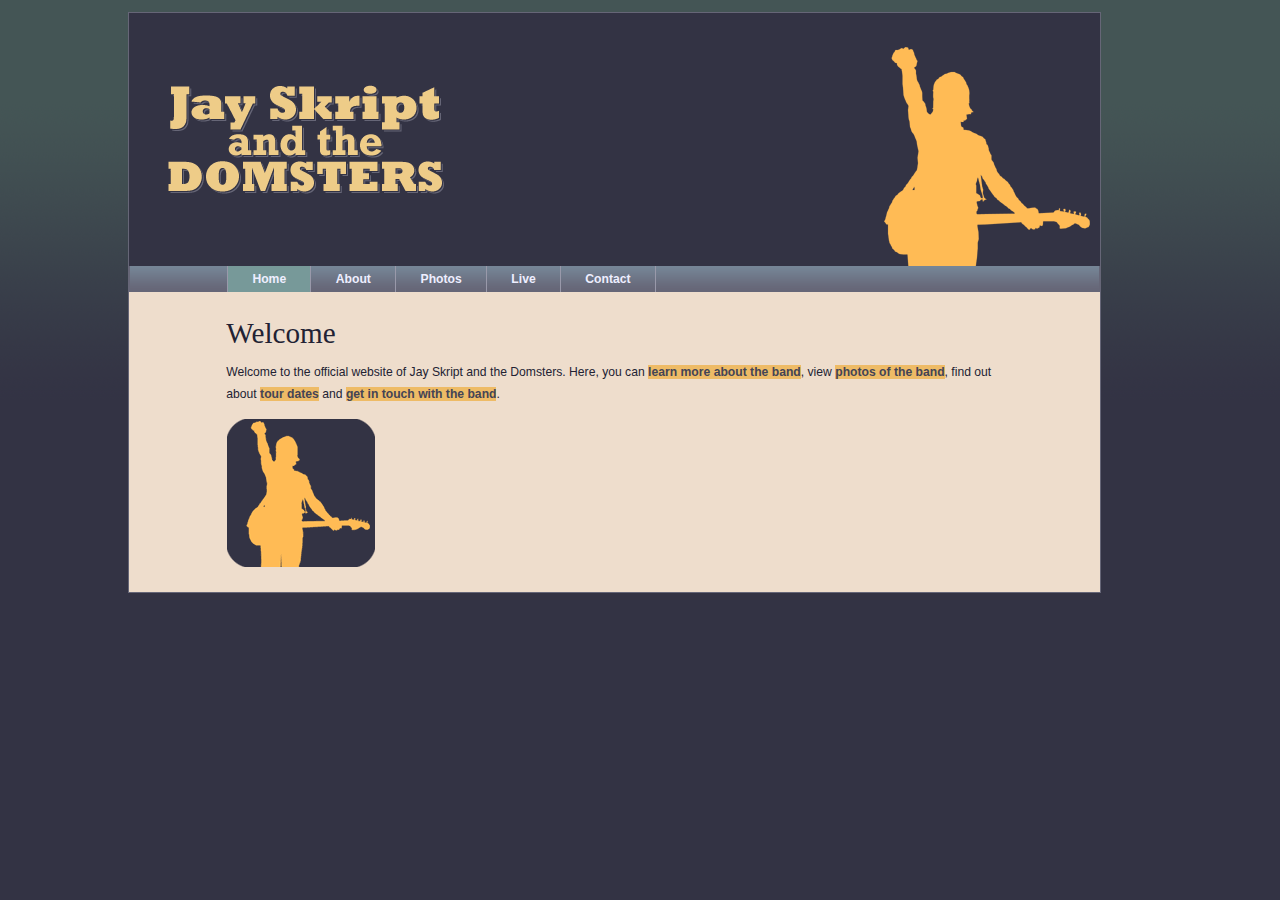
<file: index.html>
<!DOCTYPE html>
<html>
<head lang="en">
    <meta charset="UTF-8">
    <title></title>
    <link type="text/css" rel="stylesheet" href="styles/basic.css">
</head>
<body>
    <header>
        <img src="images/logo.gif" alt="Jay Skript and the Domsters" />
        <nav>
            <ul>
                <li><a href="index.html">Home</a></li>
                <li><a href="about.html">About</a></li>
                <li><a href="photos.html">Photos</a></li>
                <li><a href="live.html">Live</a></li>
                <li><a href="contact.html">Contact</a></li>
            </ul>
        </nav>
    </header>
    <article>
        <h1>Welcome</h1>
        <p id="intro">
            Welcome to the official website of Jay Skript and the Domsters.
            Here, you can <a href="about.html">learn more about the band</a>,
            view <a href="photos.html">photos of the band</a>,
            find out about <a href="live.html">tour dates</a>
            and <a href="contact.html">get in touch with the band</a>.</p>
    </article>

    <script src="scripts/global.js"></script>
</body>
</html>
</file>
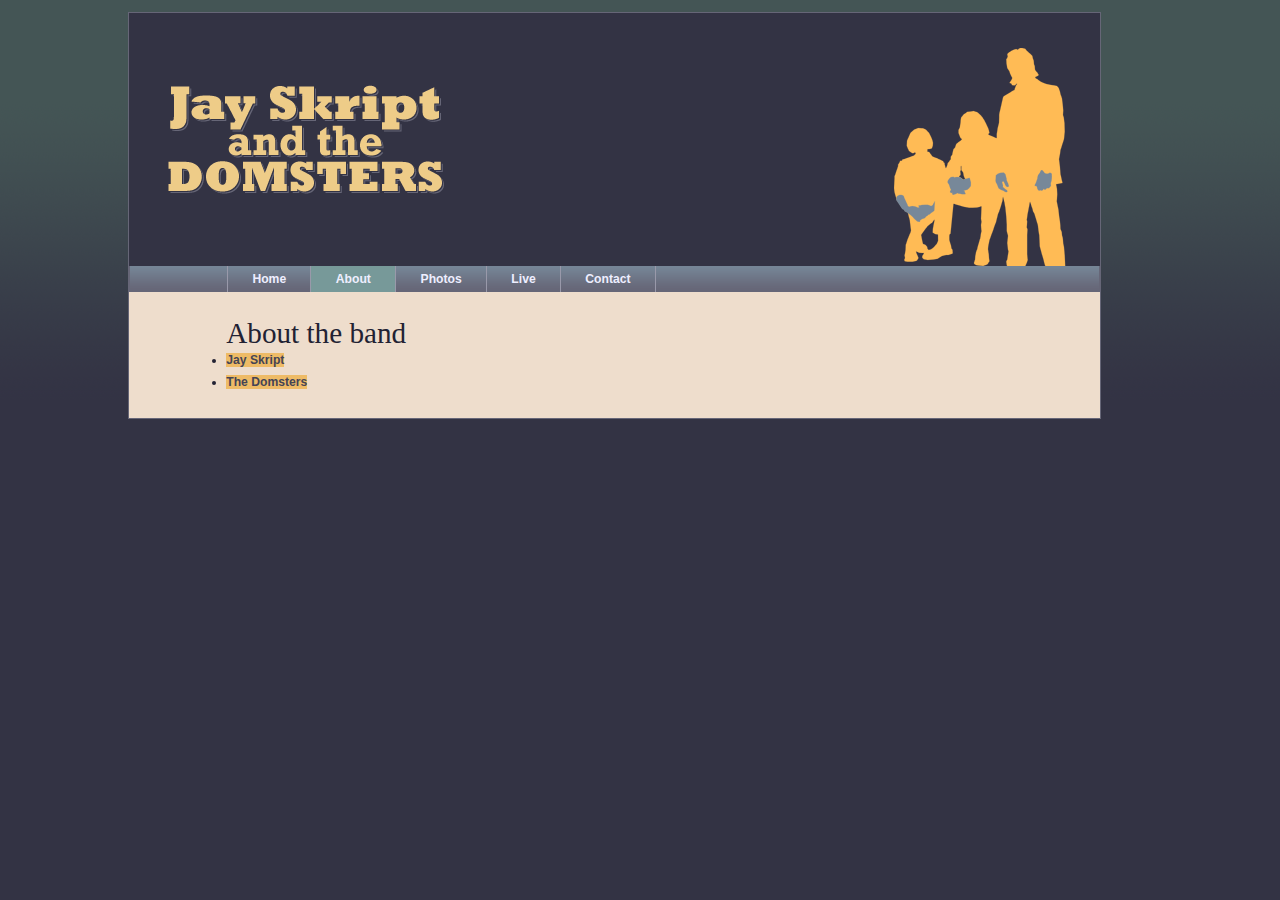
<file: about.html>
<!DOCTYPE html>
<html>
<head lang="en">
    <meta charset="UTF-8">
    <title></title>
    <link type="text/css" rel="stylesheet" href="styles/basic.css">
</head>
<body>
    <header>
        <img src="images/logo.gif" alt="Jay Skript and the Domsters" />
        <nav>
            <ul>
                <li><a href="index.html">Home</a></li>
                <li><a href="about.html">About</a></li>
                <li><a href="photos.html">Photos</a></li>
                <li><a href="live.html">Live</a></li>
                <li><a href="contact.html">Contact</a></li>
            </ul>
        </nav>
    </header>
    <article>
        <h1>About the band</h1>
        <nav>
            <ul>
                <li><a href="#jay">Jay Skript</a></li>
                <li><a href="#domsters">The Domsters</a></li>
            </ul>
        </nav>
        <section id="jay">
            <h2>Jay Skript</h2>
            <p>Jay Skript is going to rock your world!</p>
            <p>Together with his compatriots The Domsters,
                Jay is set for world domination. Just you wait and see.</p>
            <p>Jay Skript has been on the scene since the mid nineties.
                His talent hasn't always been recognized or fully appreciated.
                In the early days, he was often unfavorably compared to bigger,
                similarly-named artists. That's all in the past now.</p>
        </section>
        <section id="domsters">
            <h2>The Domsters</h2>
            <p>The Domsters have been around, in one form or another,
                for almost as long. It's only in the past few years that The Domsters
                have settled down to their current, stable line-up.
                Now they're a rock-solid bunch: methodical and dependable.</p>
        </section>
    </article>
    <script src="scripts/global.js"></script>
</body>
</html>
</file>
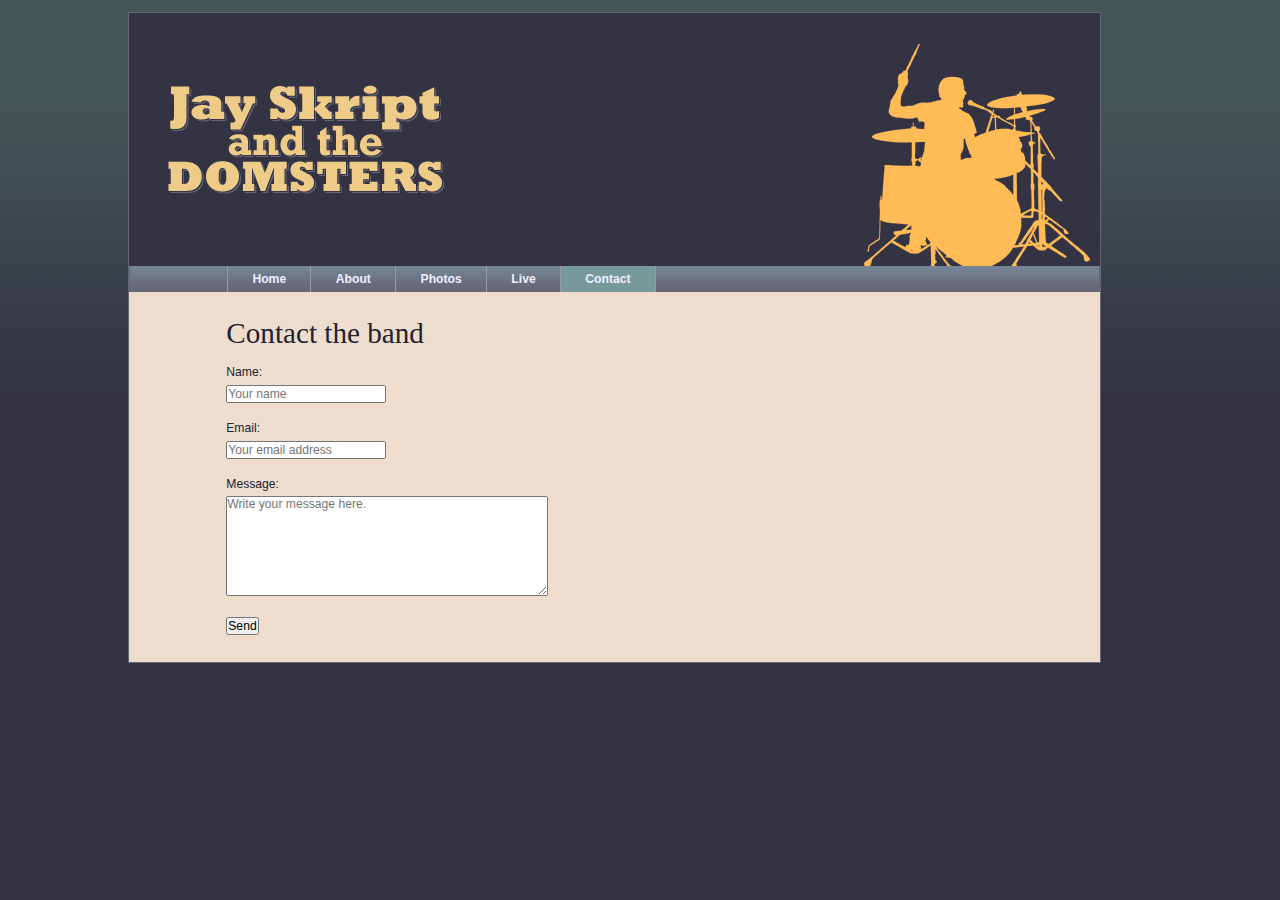
<file: contact.html>
<!DOCTYPE html>
<html>
<head lang="en">
    <meta charset="UTF-8">
    <title></title>
    <link type="text/css" href="styles/basic.css" rel="stylesheet">
</head>
<body>
    <header>
        <img src="images/logo.gif" alt="Jay Skript and the Domsters" />
        <nav>
            <ul>
                <li><a href="index.html">Home</a></li>
                <li><a href="about.html">About</a></li>
                <li><a href="photos.html">Photos</a></li>
                <li><a href="live.html">Live</a></li>
                <li><a href="contact.html">Contact</a></li>
            </ul>
        </nav>
    </header>
    <article>
        <h1>Contact the band</h1>
        <form method="post" action="submit.html">
            <fieldset>
                <p>
                    <label for="name">Name:</label>
                    <input type="text" id="name" name="name" placeholder="Your name" required="required" />
                </p>
                <p>
                    <label for="email">Email:</label>
                    <input type="email" id="email" name="email" placeholder="Your email address" required="required" />
                </p>
                <p>
                    <label for="message">Message:</label>
                    <textarea cols="45" rows="7" id="message" name="message" required="required" placeholder="Write your message here."></textarea>
                </p>
                <input type="submit" value="Send" />
            </fieldset>
        </form>
    </article>

    <script src="scripts/global.js"></script>
</body>
</html>
</file>
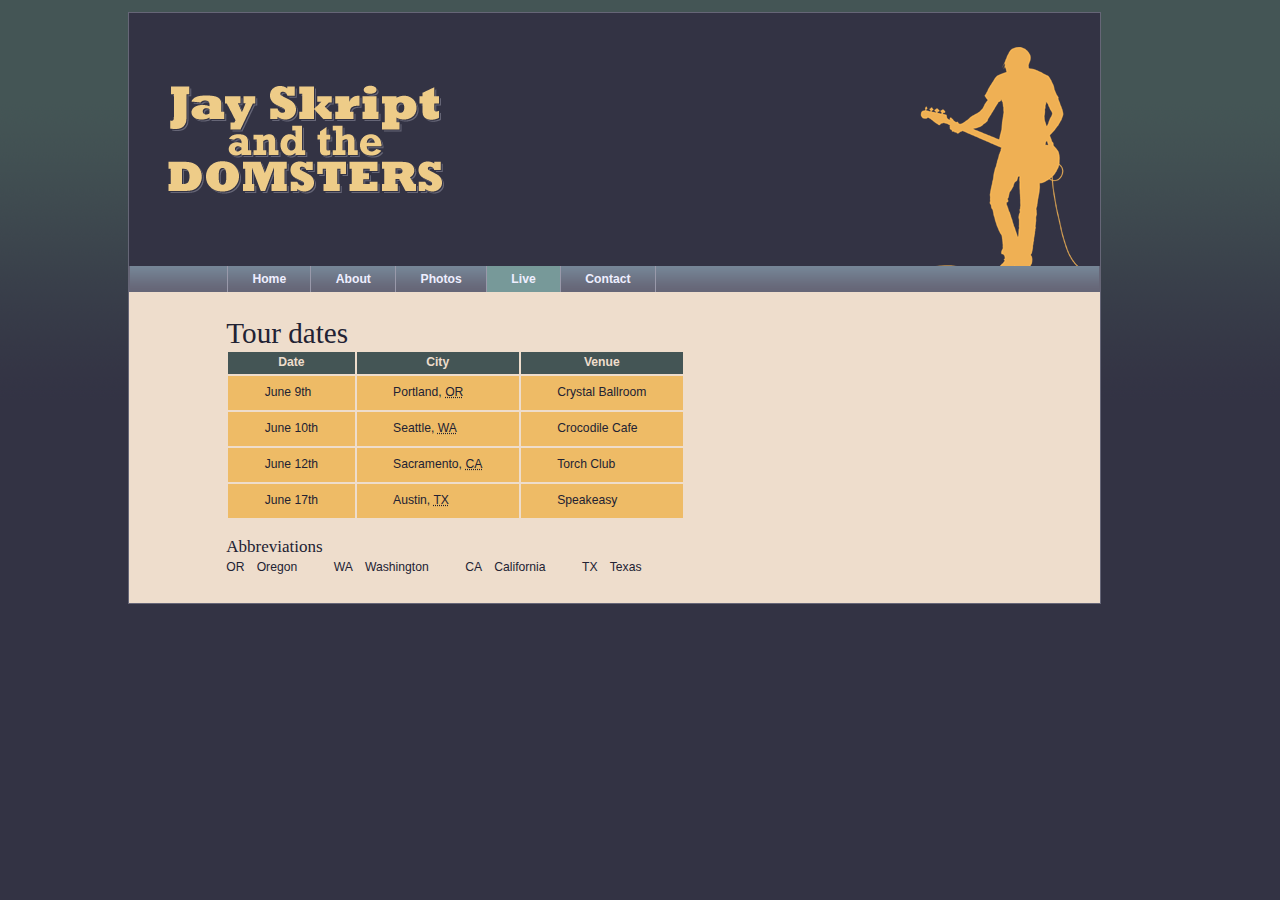
<file: live.html>
<!DOCTYPE html>
<html>
<head lang="en">
    <meta charset="UTF-8">
    <title></title>
    <link type="text/css" href="styles/basic.css" rel="stylesheet">
</head>
<body>
    <header>
        <img src="images/logo.gif" alt="Jay Skript and the Domsters" />
        <nav>
            <ul>
                <li><a href="index.html">Home</a></li>
                <li><a href="about.html">About</a></li>
                <li><a href="photos.html">Photos</a></li>
                <li><a href="live.html">Live</a></li>
                <li><a href="contact.html">Contact</a></li>
            </ul>
        </nav>
    </header>
    <article>
        <h1>Tour dates</h1>
        <table summary="when and where you can see the band">
            <thead>
            <tr>
                <th>Date</th>
                <th>City</th>
                <th>Venue</th>
            </tr>
            </thead>
            <tbody>
            <tr>
                <td>June 9th</td>
                <td>Portland, <abbr title="Oregon">OR</abbr></td>
                <td>Crystal Ballroom</td>
            </tr>
            <tr>
                <td>June 10th</td>
                <td>Seattle, <abbr title="Washington">WA</abbr></td>
                <td>Crocodile Cafe</td>
            </tr>
            <tr>
                <td>June 12th</td>
                <td>Sacramento, <abbr title="California">CA</abbr></td>
                <td>Torch Club</td>
            </tr>
            <tr>
                <td>June 17th</td>
                <td>Austin, <abbr title="Texas">TX</abbr></td>
                <td>Speakeasy</td>
            </tr>
            </tbody>
        </table>
    </article>

    <script src="scripts/global.js"></script>

</body>
</html>
</file>
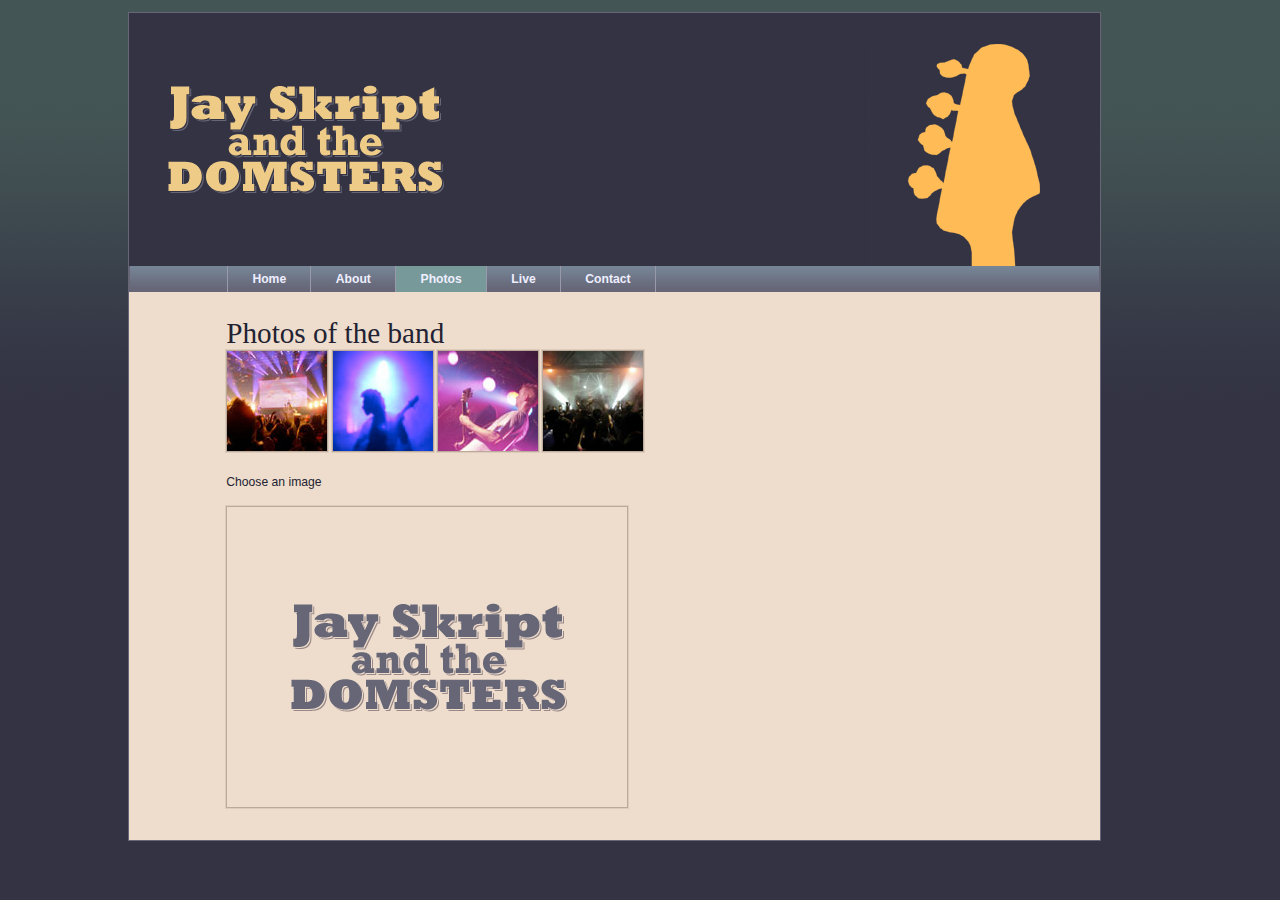
<file: photos.html>
<!DOCTYPE html>
<html>
<head lang="en">
    <meta charset="UTF-8">
    <title></title>
    <link type="text/css" href="styles/basic.css" rel="stylesheet">
</head>
<body>
    <header>
        <img src="images/logo.gif" alt="Jay Skript and the Domsters" />
        <nav>
            <ul>
                <li><a href="index.html">Home</a></li>
                <li><a href="about.html">About</a></li>
                <li><a href="photos.html">Photos</a></li>
                <li><a href="live.html">Live</a></li>
                <li><a href="contact.html">Contact</a></li>
            </ul>
        </nav>
    </header>
    <article>
        <h1>Photos of the band</h1>
        <ul id="imagegallery">
            <li>
                <a href="images/photos/concert.jpg" title="The crowd goes wild">
                    <img src="images/photos/thumbnail_concert.jpg" alt="the band in concert" />
                </a>
            </li>
            <li>
                <a href="images/photos/bassist.jpg" title="An atmospheric moment">
                    <img src="images/photos/thumbnail_bassist.jpg" alt="the bassist" />
                </a>
            </li>
            <li>
                <a href="images/photos/guitarist.jpg" title="Rocking out">
                    <img src="images/photos/thumbnail_guitarist.jpg" alt="the guitarist" />
                </a>
            </li>
            <li>
                <a href="images/photos/crowd.jpg" title="Encore! Encore!">
                    <img src="images/photos/thumbnail_crowd.jpg" alt="the audience" />
                </a>
            </li>
        </ul>
    </article>

    <script src="scripts/global.js"></script>
</body>
</html>
</file>
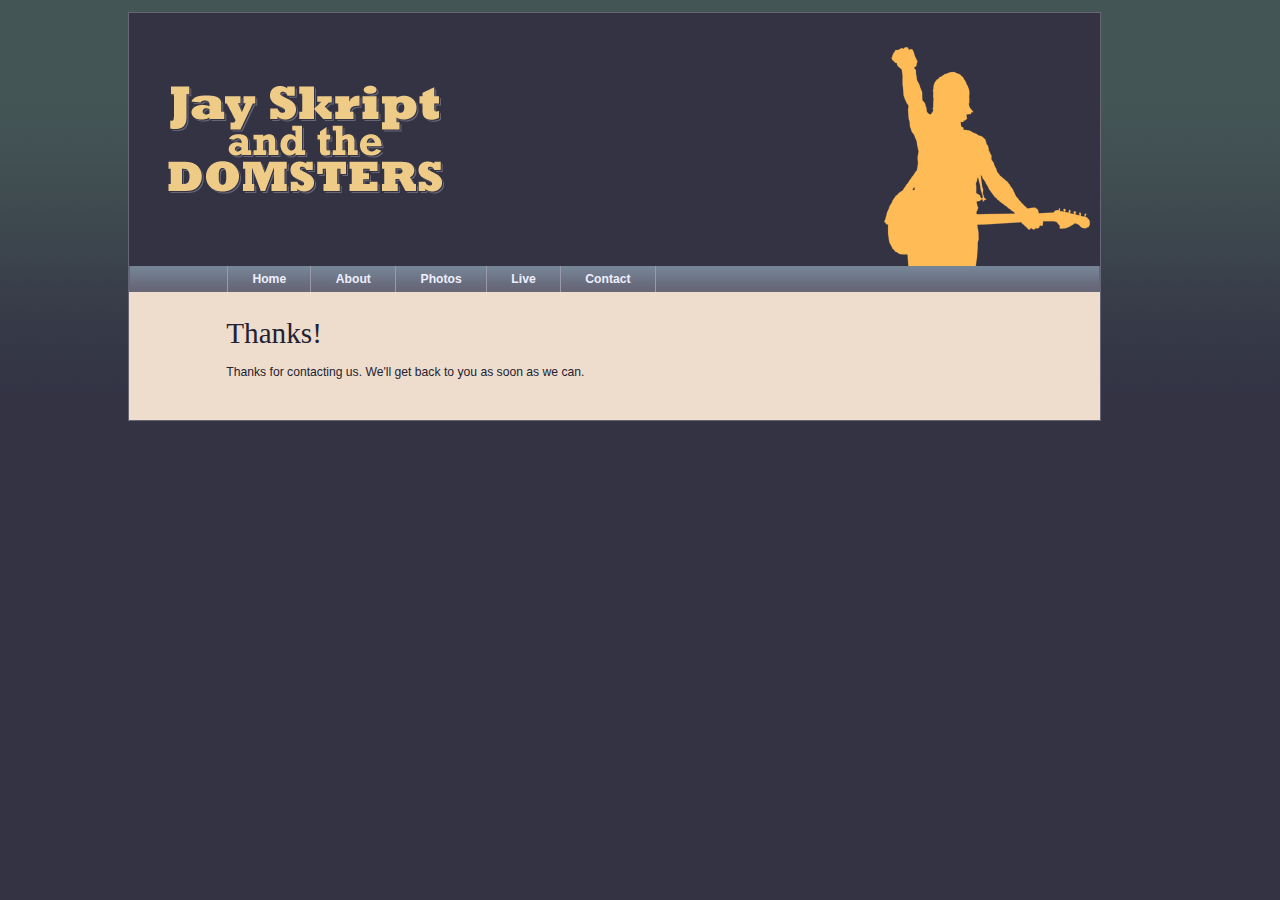
<file: submit.html>
<!DOCTYPE html>
<html>
<head lang="en">
    <meta charset="UTF-8">
    <title></title>
    <link rel="stylesheet" media="screen" href="styles/basic.css" />
</head>
<body>
    <header>
        <img src="images/logo.gif" alt="Jay Skript and the Domsters" />
        <nav>
            <ul>
                <li><a href="index.html">Home</a></li>
                <li><a href="about.html">About</a></li>
                <li><a href="photos.html">Photos</a></li>
                <li><a href="live.html">Live</a></li>
                <li><a href="contact.html">Contact</a></li>
            </ul>
        </nav>
    </header>
    <article>
        <h1>Thanks!</h1>
        <p>Thanks for contacting us. We'll get back to you as soon as we can.</p>
    </article>

    <script src="scripts/global.js"></script>
</body>
</html>
</file>
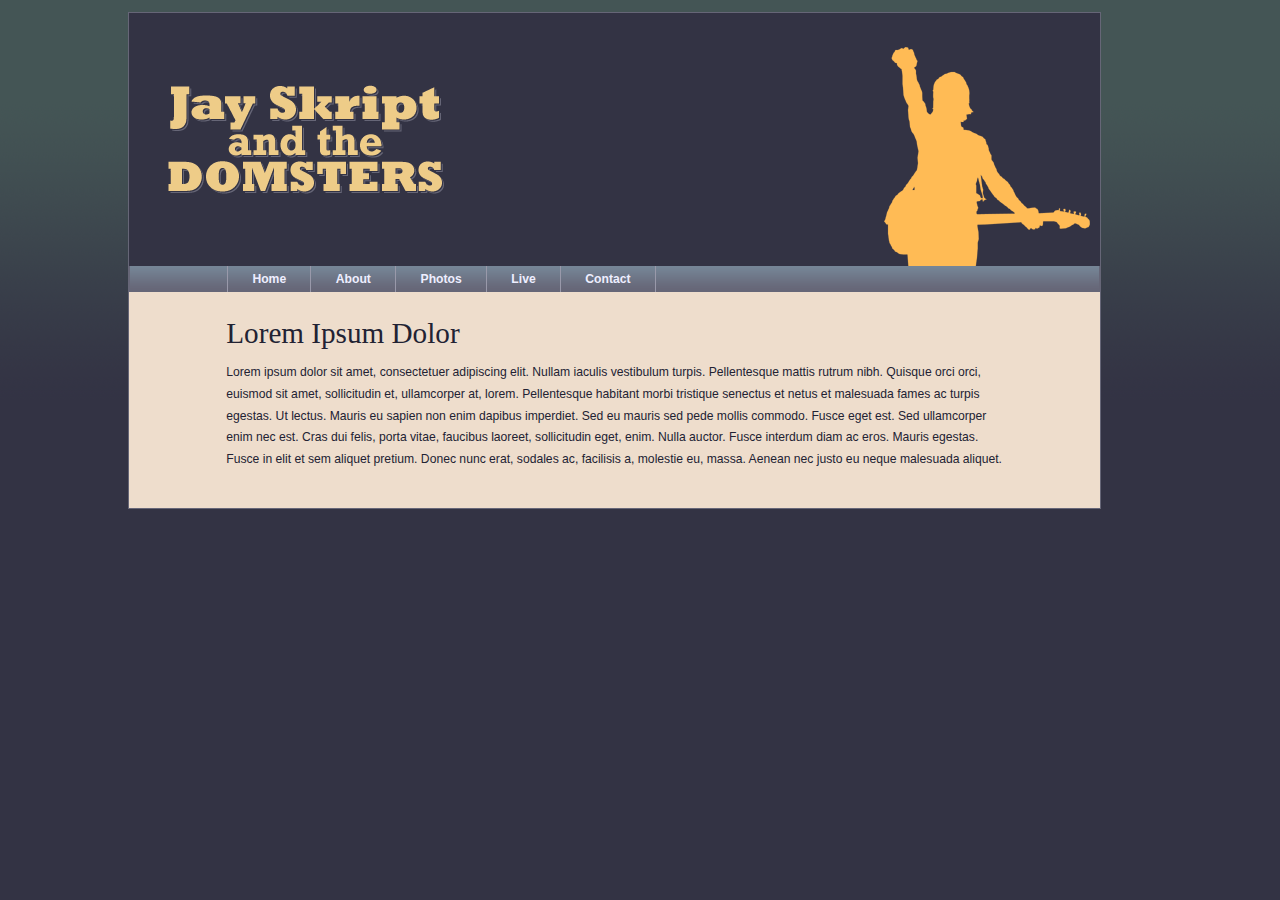
<file: template.html>
<!DOCTYPE html>
<html>
<head lang="en">
    <meta charset="UTF-8">
    <title></title>
    <script src="scripts/modernizr-1.6.min.js"></script>
    <link type="text/css" href="styles/basic.css" rel="stylesheet">
</head>
<body>
    <header>
        <img src="images/logo.gif" alt="Jay Skript and the Domsters">
        <nav>
            <ul>
                <li><a href="index.html">Home</a></li>
                <li><a href="about.html">About</a></li>
                <li><a href="photos.html">Photos</a></li>
                <li><a href="live.html">Live</a></li>
                <li><a href="contact.html">Contact</a></li>
            </ul>
        </nav>
    </header>
    <article>
        <h1>Lorem Ipsum Dolor</h1>
        <p>Lorem ipsum dolor sit amet, consectetuer adipiscing elit.
            Nullam iaculis vestibulum turpis. Pellentesque mattis rutrum
            nibh. Quisque orci orci, euismod sit amet, sollicitudin et,
            ullamcorper at, lorem.
            Pellentesque habitant morbi tristique senectus et netus
            et malesuada fames ac turpis egestas.
            Ut lectus. Mauris eu sapien non enim dapibus imperdiet.
            Sed eu mauris sed pede mollis commodo.
            Fusce eget est. Sed ullamcorper enim nec est.
            Cras dui felis, porta vitae, faucibus laoreet, sollicitudin eget,
            enim. Nulla auctor. Fusce interdum diam ac eros.
            Mauris egestas. Fusce in elit et sem aliquet pretium.
            Donec nunc erat, sodales ac, facilisis a, molestie eu, massa.
            Aenean nec justo eu neque malesuada aliquet.</p>
    </article>

    <script src="scripts/global.js"></script>
</body>
</html>
</file>
<file: styles/basic.css>
@import "layout.css";
@import "color.css";
@import "typography.css";
</file>
